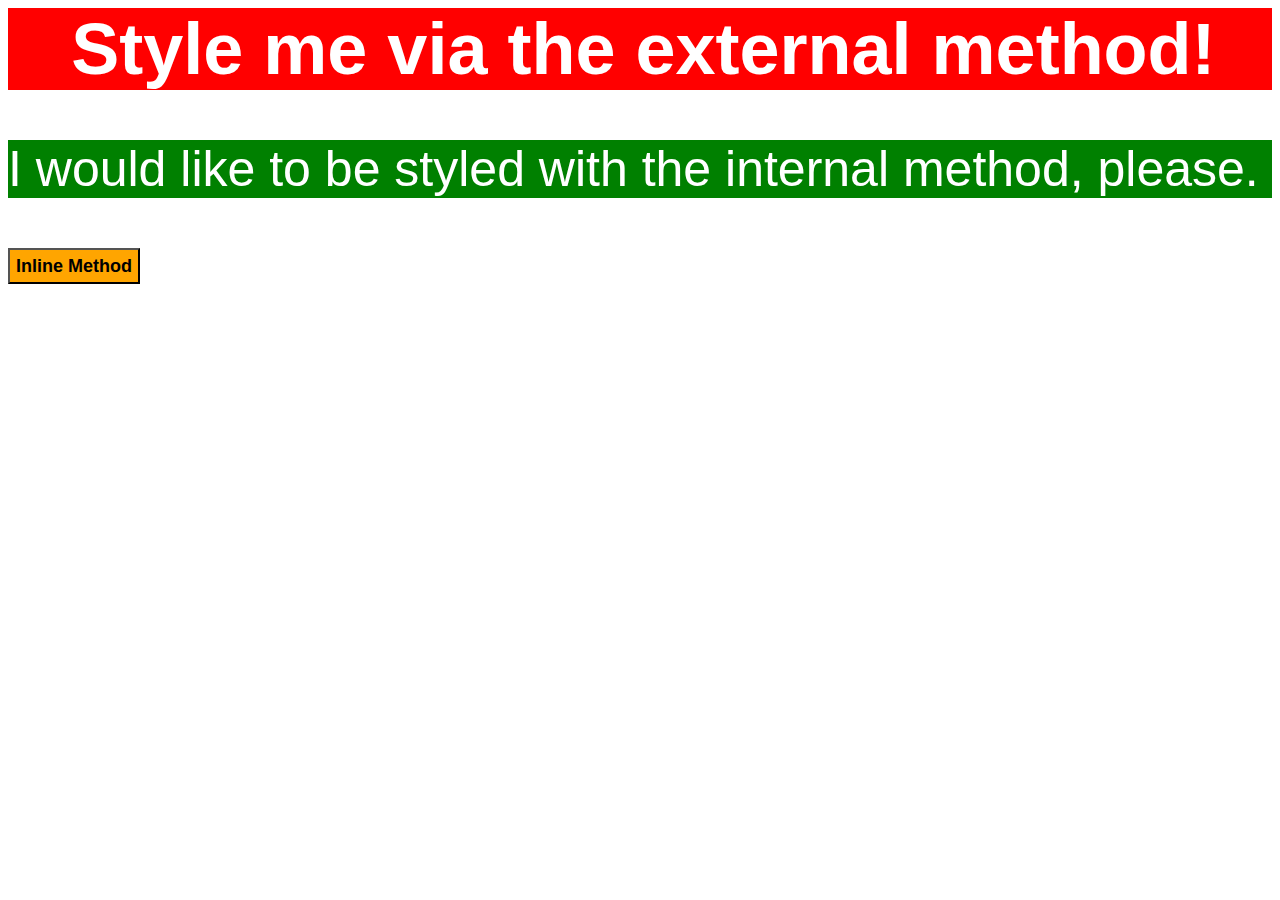
<file: foundations/01-css-methods/index.html>
<!DOCTYPE html>
<html lang="en">
<head>
  <meta charset="UTF-8">
  <meta http-equiv="X-UA-Compatible" content="IE=edge">
  <meta name="viewport" content="width=device-width, initial-scale=1.0">
  <title>Methods for Adding CSS</title>
  <link rel="stylesheet" href="styles.css">
  <style>
    p{
      background-color: green;
      color:white;
      font-family: Arial, Helvetica, sans-serif;
      font-size: 50px;
    }
  </style>
</head>
<body>
  <div>Style me via the external method!</div>
  <p>I would like to be styled with the internal method, please.</p>
 
  <button style="color:black; background-color: orange;font-family: sans-serif; font-weight: bolder;font-size: 18px; min-width: 4em; min-height: 2em;">Inline Method</button>
</body> 
</html>
</file>
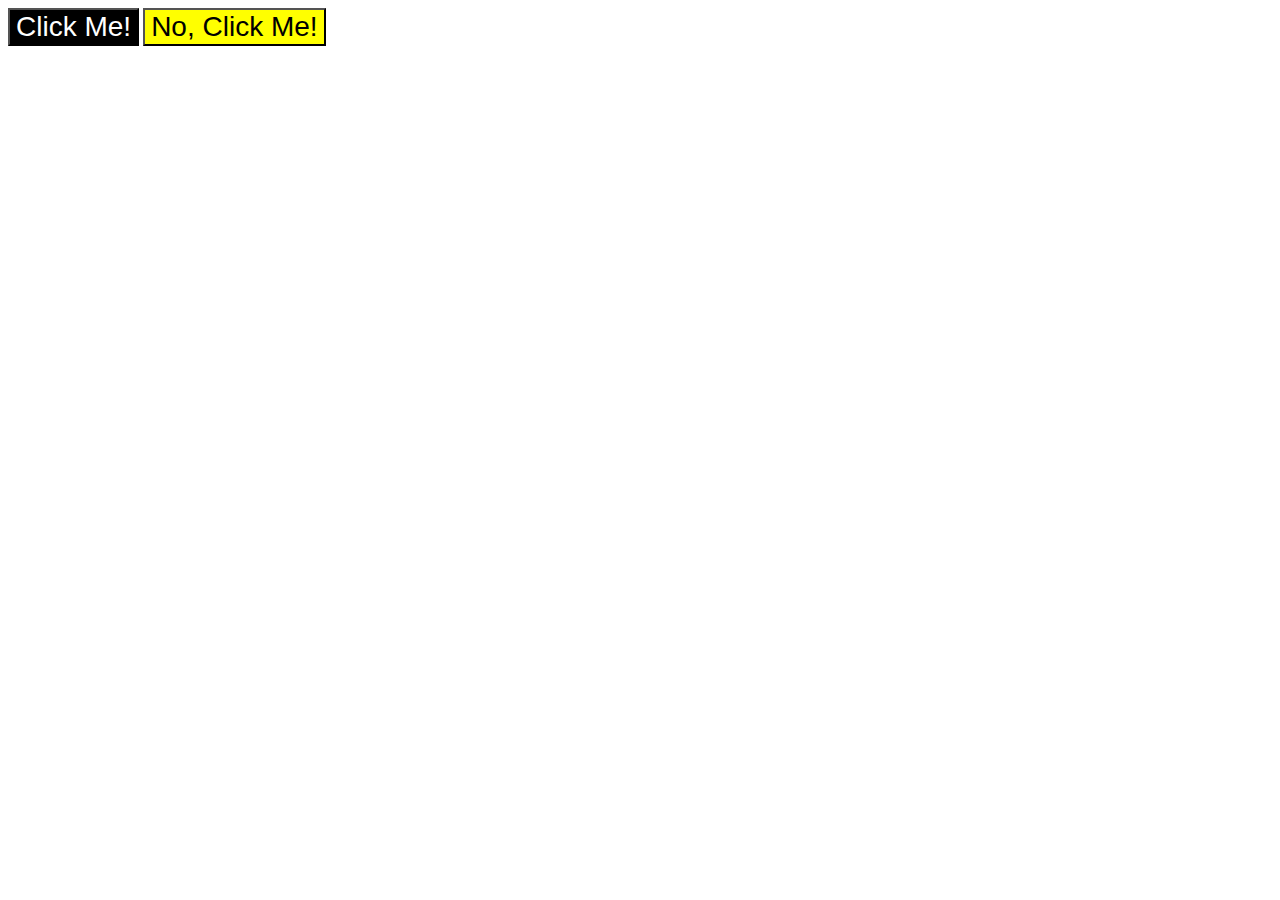
<file: foundations/03-grouping-selectors/index.html>
<!DOCTYPE html>
<html lang="en">
<head>
  <meta charset="UTF-8">
  <meta http-equiv="X-UA-Compatible" content="IE=edge">
  <meta name="viewport" content="width=device-width, initial-scale=1.0">
  <title>Grouping Selectors</title>
  <link rel="stylesheet" href="style.css">
</head>
<body>
  <button class="button button1">Click Me!</button>
  <button class="button button2">No, Click Me!</button>

</body>
</html>
</file>
<file: foundations/01-css-methods/styles.css>
/* styles.css */
div {
    color: white;
    background-color: red;
    font-size: 72px;
    font-family: Verdana, Geneva, Tahoma, sans-serif;
    font-weight: bold;
    text-indent: 5%;

}
</file>
<file: foundations/03-grouping-selectors/style.css>
/*style.css */

.button {
font-size: 28px;
font-family: helvetica,times new roman,sans-serif;
}
.button1 {
    background-color: black;
    color:white
}
.button2 {
    background-color: yellow;
    color:black

}
</file>
